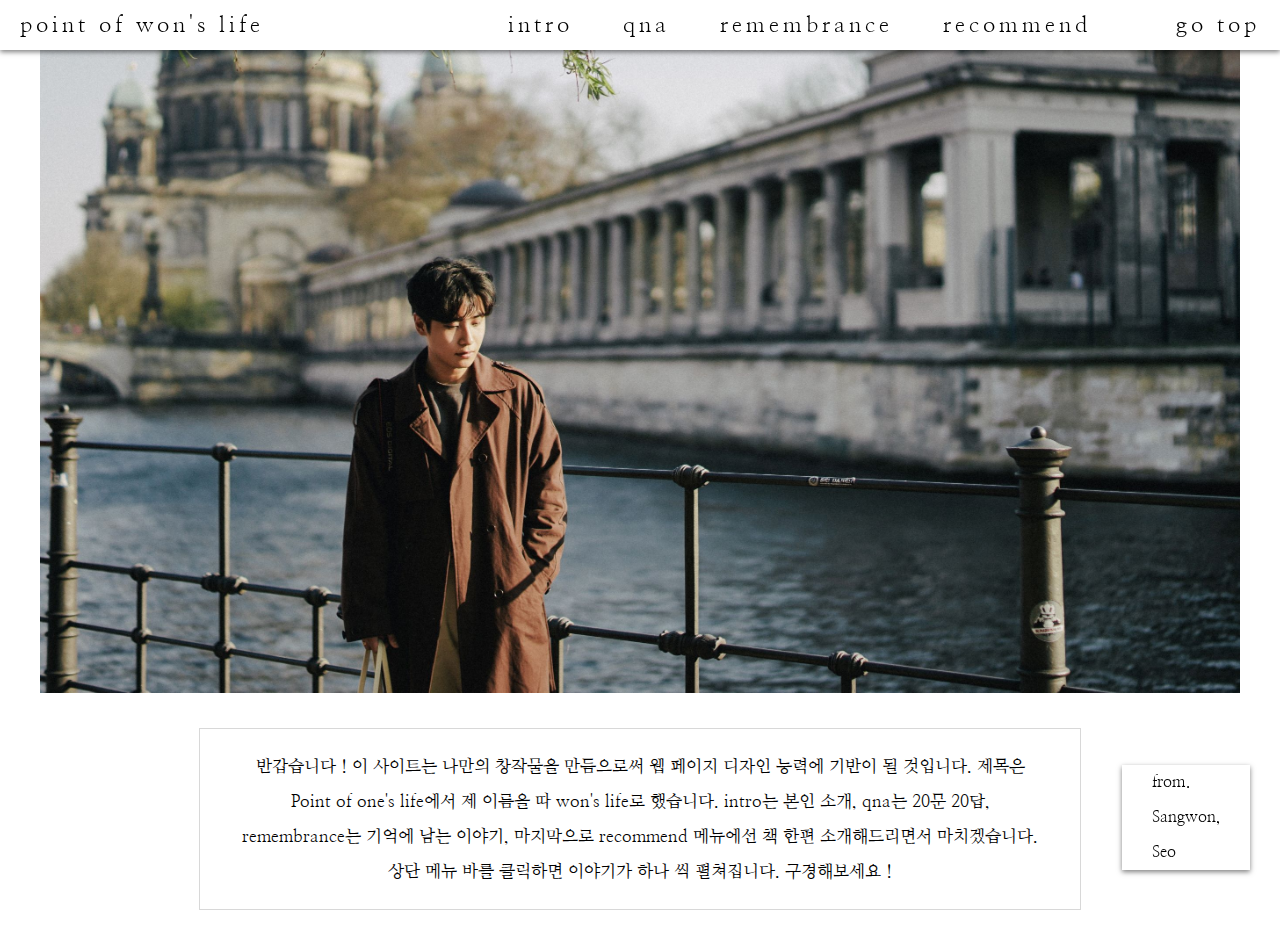
<file: profile.html>
<!DOCTYPE html>
<html lang="en" dir="ltr">
  <head>
    <meta charset="utf-8">
    <link rel="stylesheet" href="profile.css">
    <link href="https://fonts.googleapis.com/css2?family=Nanum+Myeongjo:wght@700&display=swap" rel="stylesheet">
    <title>Won's blog</title>
  </head>
  <body>
    <div class="fixed_bar">
      <div class="left_bar">
        <a href="201410499.html">point of won's life</a>
      </div>
      <div class="menu_bar">
        <label for="intro">intro</label>
        <label for="qna">qna</label>
        <label for="remem">remembrance</label>
        <label for="recom">recommend</label>
        <a href="#top">go top</a>
      </div>
    </div>
    <img class = "main_image" src="snap2-2.jpg"/>
    <div id="content">
      <input id="intro" type="radio" name="nav"/>
      <input id="qna" type="radio" name="nav"/>
      <input id="remem" type="radio" name="nav"/>
      <input id="recom" type="radio" name="nav"/>
      <div class="home">
        반갑습니다 ! 이 사이트는 나만의 창작물을 만듬으로써 웹 페이지 디자인 능력에 기반이 될 것입니다.
        제목은 Point of one's life에서 제 이름을 따 won's life로 했습니다.
        intro는 본인 소개, qna는 20문 20답, remembrance는 기억에 남는 이야기, 마지막으로 recommend 메뉴에선 책 한편 소개해드리면서 마치겠습니다.
        상단 메뉴 바를 클릭하면 이야기가 하나 씩 펼쳐집니다. 구경해보세요 !
      </div>
      <div class="intro text"><hr>
        <div class="image_box left"><img src="snap1-1.jpg" class="content_image"/><em>2019년 04월의 베를린, 프리드리히 다리에서</em></div>
        <h2>'여행을 일상처럼, 일상을 여행처럼 !'</h2>
        <h3>- Introduction</h3><br><br>
        &nbsp;좌우명입니다. 좌우명은 유명 카피라이터, 박웅현 씨의 '여덟 단어'라는 책에서 깊게 공감을 하고 느낀 말을 가져왔습니다. 이 말에서 저자는 자신의 딸에게 덧붙여 ‘파리로 여행을 갔을 때 에펠탑이나 유명 박물관을 방문하는 것도 좋지만 파리 거리에 있는 카페에서 현지인들처럼 생활하는 것이 더 멋져.’라며 여행자의 태도에 대해 조언하죠.<br><br>
        &nbsp;이 말은 안목의 중요성을 강조합니다. 우리가 여행을 가는 이유는 즐거움, 일상에서의 해방감, 그리고 경험, 안목을 넓혀 삶을 더 풍요롭게 만들기 위해서입니다. 물론 이런 여행이란 특별함을 이미 전제로 가지고 있지만 대중적인 안목에 치우치지 말고 본인의 안목과 일상과 같은 작은 것도 볼 줄 알아야 더 풍요로운 여행이 될 수 있다고 강조합니다.<br><br>
        &nbsp;일상도 마찬가지입니다. 항상 같은 패턴을 가진 일상이지만 그대로 두면 너무 우리 삶이 재미가 없잖아요. 그렇기 때문에 우리가 가장 익숙한 일상을 가만히 내버려둬선 안됩니다. 출근 길에 예쁜 건물이 있으면 사진도 찍어보고, 지나가는 행인들의 옷차림도 구경하고, 오늘 나의 친구들이나 교수님의 표정을 보면서 저 사람의 하루는 어땠을 지 상상도 해보는거죠. 우리가 가끔 하늘을 보면서 날씨가 좋음에 감사함을 느끼는 것도 같은 맥락이 아닐까요?<br><br>
        &nbsp;좌우명 이야기가 좀 길었네요. 본가는 경상남도 진주입니다. 안목과 경험이 중요한 20대를 좀 더 멋지게 보내기 위해서 서울, 건국대학교에 입학했습니다. 도시를 공부하기 위해서 지리학과에 진학했지만 컴퓨터와도 적성이 맞고 재미도 있어서 소프트웨어학과를 부전공 하고있습니다. 올해로 26살, 4학년이니까 이번 학기가 마지막이 되겠네요. 요새는 졸업이라는 큰 전환점을 두고 매일매일 긴장되지만 설레는 삶을 살고 있습니다.<br><br>
      <hr></div>
      <div class="qna text"><hr>
        <h2>내 안의 나!</h2>
        <h3>- 자문자답 20문 20답</h3>

        <div class="question"><br>1.	이름이 무엇입니까?<br>A: 서상원입니다.<br></div>
        <div class="question"><br>2.	이름에 뜻이 있나요?<br> A: 성 뒤에 좋을 상, 근원 원을 써서 좋은 것의 근원이라는 속 뜻이 있습니다.<br></div>
        <div class="question"><br>3.	서울 생활 어때요?<br>A: 대학생때 잠깐 있기 좋은 것 같아요. 사람 많은 걸 싫어하기도하고… 지금은 집이 너무 그립네요.<br></div>
        <div class="question"><br>4.	취미가 뭐예요?<br>A: 컴퓨터 게임을 너무 좋아해요. 말고도 커피 마시는 거, 음악 듣는 거, 가끔 책 읽을 읽거나 여행가는 것 좋아해요.<br></div>
        <div class="question"><br>5.	좋아하는 게임이 뭐예요?<br>A: 특정 게임을 푹 빠져서 하는 것 보다 다양한 게임을 하는 걸 좋아합니다.<br></div>
        <div class="question"><br>6.	특기가 있을까요?<br>A: 엄청 잘하진 않지만 기타연주를 할 줄 알아요. 잠깐 밴드 동아리에도 있었죠.<br></div>
        <div class="question"><br>7.	여행지 좀 추천해주세요 !<br>A: 국내 여행이라면 서울도 좋구요! 강원도 강릉이나 동해도 바다가 있어 좋아요!<br></div>
        <div class="question"><br>8.	해외여행은 어디가 가장 좋았나요?<br>A: 다 좋았지만 뉴질랜드가 가장 좋았습니다.<br></div>
        <div class="question"><br>9.	여자친구가 있나요?<br>A: 저만 바라봐주는 고맙고 이쁜 여자친구가 있습니다 !<br></div>
        <div class="question"><br>10.	좋아하는 노래나 가수가 있나요?<br>A: 다양한 장르를 좋아해서 매일 바뀌어요. 가수는 백예린 좋아합니다.<br></div>
        <div class="question"><br>11.	꿈이 있을까요?<br>A: 사람이 살기 좋은 도시를 만드는 게 꿈입니다. 인생관의 목표라면 어떤 일을 해도 행복한 사람이 되고 싶네요.<br></div>
        <div class="question"><br>12.	진로 방향은?<br>A: 지금은 공기업, LH나 관광공사에 들어가는게 목표입니다 !<br></div>
        <div class="question"><br>13.	고민이 있나요?<br>A: 고민이 많은 편은 아니지만 졸업이라는 큰 관문 앞에서 진로에 대한 고민이 많죠.<br></div>
        <div class="question"><br>14.	장점인 성격?<br>A: 감성적이에요. 매사 긍정적으로 생각하는 편이기도 하구요. <br></div>
        <div class="question"><br>15.	단점인 성격은?<br>A: 유혹에 약하고 좀 게으른 편입니다. 다혈질인 점도 단점이 될 때도 있죠. 낯을 많이 가리는 것도 있네요.<br></div>
        <div class="question"><br>16.	아르바이트 경험이 있나요?<br>A: 카페 아르바이트를 좀 했었죠. 서비스업이 생각보다 적성이 맞았던 것 같아요. 좀 더 직무적인 일은 기후연구실에서 인턴 활동을 했습니다.<br></div>
        <div class="question"><br>17.	소프트웨어학과를 부전공 한 이유?<br>A: 컴퓨터를 좋아해요. 프로그램을 잘 다루는 편이기도 해서 문과생이지만 자신감이 있었습니다.<br></div>
        <div class="question"><br>18.	소프트웨어학과에서 힘들었던 점?<br>A: 아무래도 문과졸업을 해서 수학이나 알고리즘 수업에서 힘들었죠. 하지만 코딩하는데에 있어서는 다른 학생들한테 뒤쳐진다 생각한 적은 없었습니다. 그리고 학과가 크다 보니까 부전공, 다전공생을 챙겨주지 않아 스스로 해야 했던 점이 많았어요. 특히 팀플이요.<br></div>
        <div class="question"><br>19.	인간관계가 좋은 편인가요?<br>A: 장점을 말해줄 수 있는 친구가 있다면 좋은 편이라는 생각이 드네요.<br></div>
        <div class="question"><br>20.	존경하는 사람?<br>A: 아버지를 존경합니다. 가장 존경하는 멘토이자 롤모델 이십니다. 사랑합니다 !<br></div>

      <hr></div>
      <div class="remem text"><hr>
        <div class="image_box left"><img src="auckland.png" class="content_image"/><em>뉴질랜드를 처음 들어서면 밟게 되는 도시이자 가장 큰 도시인 오클랜드의 도시 경관이다.</em></div>
        <h2>여행이 설레기만 해야하나</h2>
        <h3>- 뉴질랜드 기행문</h3>
        <p>(*제시된 사진들의 출처는 본인임)</p><br>
        &nbsp;뉴질랜드를 고등학생때부터 가고 싶었어요. 지리 선생님께서 뉴질랜드 여행이야기를 들려주시고 그곳의 사진을 보여주시면 이국적인 경관에 놀라곤 했었습니다. 후에 2017년 복무 전역을 하고 복학을 앞둔 23살에 뉴질랜드의 오클랜드에 발을 디딜 수 있었습니다. 하지만 가자마자 마주친 감정은 기대가 아니라 새로운 환경에 대한 막막함이었습니다.<br><br>
        &nbsp;혼자서는 처음으로 여행해보는 해외, 그것도 약 10,000km 떨어진 남반구의 나라는 단 100만원 돈만 가지고 있던 한 청년에게 너무 낯설고, 넓고 외로웠어요. 특히나 비수기인데다가 한국인들이 많이 가지 않는 나라이기 때문에 그 나라는 더욱 낯설었습니다. 그렇기에 인터넷에서도 뉴질랜드에 대해선 많은 정보를 찾을 수 없었습니다. 아차 싶었죠. 돈도 별로 없고 계획이라도 짜고 왔어야 했는데… 여기서 약 한 달 동안 어떻게, 뭘 하면서 있지? 라는 생각이 계속해서 들었습니다. (숙소나 교통편도 3일치만 예약해서 입국했습니다. 너무 막막했죠.)<br><br><br>
        <div class="image_box right"><img src="taupo.jpg" class="content_image"/><em>뉴질랜드는 화산활동이 활발해 지열 발전소가 전력 생산량의 상당량을 차지한다. 사진 속 장소는 와이라케이 발전소이다.</em></div>
        &nbsp;뉴질랜드는 한국의 약 2.5배의 면적을 가지고 있지만 인구는 한국이 10배 더 많습니다. 오클랜드를 벗어나면 밤 8시만 되어도 돌아다니는 사람 하나 찾기 힘들죠. 이런 상황에서 뉴질랜드의 경관이 아무리 아름답다 한들, 눈에 들어 왔겠습니까. 건물 하나 찾기 힘든 자연은 공허함만 남겨주었고 오히려 저를 우울하게 만들었어요. 시골 도시에서 자랐기에 자연이 익숙하다 생각했던 저의 큰 오산이었습니다.<br>
        &nbsp;23일 일정에 4일정도 그렇게 우울하게 보냈지만 다행히도 금방 익숙해졌습니다. 정확히는 우울해지는 것에 지겨워 했던 것 같아요. 동시에 뉴질랜드의 때묻지 않은 자연 경관도 지겨워지더라고요. 대신에 이 나라의 도시에 있는 것을 감사하게 생각하고, 좌우명인 ‘여행을 일상처럼!’을 행하기로 결심했죠. 관광지 대신에 경로에 있는 도시들에서 그냥 길, 골목을 따라서 다녔습니다. 아침에는 조깅도 하고, 중간에 사진도 찍고 카페에서 커피도 마시고 서점에 가서 책도 읽어보고 말이죠. (식당은 사치였어요. 뉴질랜드 식으로 한 끼를 먹으려면 적게는 2만원 가량 지불해야 합니다.)<br><br><br>
        <div class="image_box left"><img src="queenstown1.jpg" class = "content_image"/><em>뉴질랜드는 북섬, 남섬으로 이루어져 있다. 남섬은 북섬과 다르게 황무지가 많아 여행하는 내내 '연금술사'소설의 주인공이 된 듯 했다.</em></div>
        <br>&nbsp;사실 관광지를 가는 것도 귀찮았습니다. 대부분 ‘뉴질랜드에서 가야하는 곳’은 도시에서 멀리 떨어져있고 한 장소를 방문하면 하루를 다 잡아먹는 스케쥴을 소화해야하거든요. 특히나 저 같은 학생들은 대중교통을 이용해야 하는데, 인구 적고 넓은 나라에 버스가 많이 다닐 리 없었습니다. 한국과 비유하자면 서울에서 강릉 가는 왕복 버스가 가격은 5만원, 하루에 두 대, 그것도 이른 아침 시간에만 있는 느낌입니다. 그래서 자연 경관을 보는 여행에서 도시를 구경하는 여행으로 전향하게 됐죠.<br><br>
        <div class="image_box right"><img src="postcard.jpg" class = "content_image"/><em>여행 때 찍은 사진으로 엽서를 만들었다. 기념품 대신에 지인들에게 선물로 줬는데 이게 꽤 반응도 좋고 재미도 쏠쏠했다.</em></div>
        <br><br><br><br>&nbsp;물론 뉴질랜드의 자연 경관은 훌륭합니다. 힐링과 레저가 가장 잘 어울리는 관광을 할 수 있는 나라죠. 하지만 만약 후에 여유가 됐을 때 여행을 간다면 반드시 차를 렌트해서 다닐 것 같네요. 뉴질랜드의 목가적인 풍경을 버스에서 창으로만 보는 것은 너무 아쉬웠습니다.<br><br><br>
        &nbsp;가장 기억에 남고 다시 가라면 가장 가고 싶은 나라입니다. 힘든 기억은 오래 남고 후에는 흔히 말하는 추억 보정이 들어가잖아요. 소극적이었던 태도 때문에 아쉬운 점도 많았어요. 의미도 있었습니다. 내가 누구인지, 무엇을 원하는 지에 대해 많은 생각을 하게 되더라구요. 왜냐하면 그곳에서 저는 누구의 간섭도 받지 않는 혼자였으니까요. 주어진 긴 시간을 스스로가 해보고 싶은 것을 찾아서 하려고 많은 노력을 했던 것 같습니다.<br><br><br>Date: 2020.04.22

      <hr></div>
      <div class="recom text"><hr>

        <h2><em>“나는 말일세, 바로 이런 운명이었던 거라네”</em></h2>
        <h3>- 위화의 '인생' 중 p. 250</h3><br><br>

        &nbsp;이 책을 처음 접한 건 정확히 기억 나지 않지만 한창 책 읽기를 싫어했던 초등학생 때였던 것 같습니다. 독서의 중요성을 강조하던 가정에서 자랐지만 오히려 책 읽기를 더 싫어했어요. 이 책을 읽으면서 슬픈 장면에선 슬퍼서 울고 기쁜 장면에선 기뻐서 울었던 건 확실히 기억이 나네요. 그리고 이 책을 읽고나서 책이 재밌을 수 있다는 생각을 했습니다. 그러다가 20년, 올해 초에 중고 책방에서 발견한 이 책을 다시 읽어보고 싶다는 충동이 생겼어요.<br><br>
        &nbsp;‘인생’ 혹은 ‘살아가는 것(개정판 이전)’의 제목인 이 책은 이야기의 구성이 독특합니다. 부잣집 도련님이 가난한 농부로 전락한 ‘푸구이’가 민요를 수집하는 직업을 가진 ‘나’라는 제 3의 인물에게 자신의 일생을 얘기해주면서 시작되죠. 이런 구성이 소설의 보통 구성보다 ‘푸구이’라는 사람의 이야기가 좀 더 이야기스러워지게 만들고 전달력이 친근하게 해준 것 같습니다.<br><br><br>
        <div class="quote">
          <em>“푸구이, 더 이상 나를 속이지 마세요. 나 유칭이 죽었다는 거 알아요.”<br>
          자전의 말에 나는 그 자리에 우뚝 선 채 꼼짝도 할 수가 없었다네. 다리도 확 풀려버렸지. 그러고 있는데 목 주변이 서서히 젖어들더군. 자전의 눈물이었네.<br>
          “유칭을 보러 가게 해주세요.”<br>
          ...중략...<br>
          유칭의 무덤 앞에 이르자 자전은 등에서 내려달라고 하더니, 무덤 위에 그대로 엎어졌다네. 눈물이 비 오듯 쏟아졌고, 무덤 위에 놓은 두 손은 꼭 유칭을 쓰다듬는 듯했지. 하지만 기력이 없어 손가락 몇 개를 꼼지락거릴 뿐이었어. 그런 모습을 보니 괴로워서 숨이 탁 막혀버릴 것 같더구먼. 그렇게 몰래 묻어서 자전이 마지막으로 아들 녀석 얼굴 한번 못 보게 하면 안 되는 거였는데.
          (p. 179, 3장)</em>
        </div>

        <br><br>&nbsp;주인공의 아들인 ‘유칭’이 12살이라는 어린 나이에 허무하게 숨을 거두는 장면 중 하나를 가져왔습니다. 독자에게 ‘유칭’은 객관적인 제 3자의 시선이 아닌 아버지의 시선에서 보여지기 때문에 주인공에게 아들은 어떤 존재인지, 아들을 어떻게 생각하는지에 대해 너무나도 잘 알게 만들었어요. 그리고 죽음이라는 극적인 전개로 독자들에게 더 큰 충격을 줍니다. 이 사건 외에 다른 인물들도 ‘푸구이’에 의해 이야기되기 때문에 사건이 일어날 때 주인공의 감정에 더 깊은 공감을 이끌어냅니다.<br><br>
        &nbsp;위화의 소설 중 우리나라에 꽤 알려진 건 ‘허삼관 매혈기’, ‘인생’ 그리고 ‘형제’가 있습니다. 그 중 우리나라에서 잘 알려진 허삼관 매혈기는 우리나라에선 하정우, 하지원이 주연으로 출연한 영화, ‘허삼관’으로 각색되기도 했죠. 중국의 소설이라 감성이 우리와 다를 줄 알았지만 영화까지 발전하게 된 것을 보아 특유의 해학적인 묘사와 행동이 한국의 감성과 꽤 맞았나 봅니다. 이 세 가지 소설에는 모두 가족사, 가족소설, 농촌 배경이라는 공통점이 있습니다. 사회적 배경은 독자와 많이 다릅니다. 우리가 농촌 사회를 겪어본 세대는 아니잖아요. 위화의 소설은 독자와의 배경적 괴리에도 불구하고 가족의 이야기 안에서 그의 글귀, 표현, 주인공의 행동과 감정변화는 분명히 읽는 사람의 감정을 자극시킵니다. 특히 주인공의 슬픈 감정을 숨김없이 직접적으로 표현하고 동시에 가족이라는 삶의 근본적인 소재를 사용했다는 점은 어느 독자나 주인공의 감정에 공감하게 만드는 것 같아요.<br><br>
        <div class="quote">
          <em>내 한평생을 돌이켜보면 역시나 순식간에 지나온 것 같아. 정말 평범하게 살아왔지. 아버지는 내가 가문을 빛내기를 바라셨지만, 당신은 사람을 잘못 보신 게야. 나는 말일세, 바로 이런 운명이었던 거라네. 젊었을 때는 조상님이 물려준 재산으로 거드름을 피우며 살았고, 그 뒤로는 점점 볼품없어졌지. 나는 그런 삶이 오히려 괜찮았다고 생각하네. 내 주변 사람들을 보게나. 룽얼과 춘성, 그들은 한바탕 위세를 떨치기는 했지만 제 명에 못 죽었지 않은가. 사람들은 그저 평범하게 사는 게 좋은 거야. 아옹다옹해봐야 자기 목숨이나 내놓게 될 뿐이라네. 나를 보게나. 말로 하자면 점점 꼴이 우스워졌지만 명줄은 얼마나 질기냔 말이야. 내가 아는 사람들은 하나가 죽으면 또 하나가 죽고 그렇게 다 떠나갔지만, 나는 아직 살아 있지 않은가. (p. 250, 마지막 장)</em>
        </div>
        <br><br>&nbsp;이야기를 많이 해주고 싶어하는 성격 덕분에 이 소설을 이미 주변에 많이 추천 하고 있습니다. 너무 슬펐다는 반응이 많았어요. 이야기도 재밌고 감성적이지만 작가가 말하고자 하는 바 역시 중요하겠죠. 그래도 제목이 ‘인생’이니까요 ! 간단히 저의 생각과 함께 추천의 글을 맺겠습니다. 마지막에 푸구이는 자신의 인생은 평범했고 그것이 운명과 맞아 결국 지금까지 살아있는 원동력이 되었음을 강조하는데요. ‘인생은 부제, 살아 간다는 것 자체를 위해 살아가는 것 그 과정이지 그 이외의 것은 사실 아무것도 아니다.’ 정도로 맺을 수 있을거 같습니다. 마지막 인용은 멀쩡하지 않은 신랑을 다행이라 여기는 해학적이면서도 슬픈 상황을 가져왔습니다.<br><br>
        <div class="quote">
          <em>“푸구이, 내 펑샤의 혼처를 찾았네. 성안에 살고 운송 일을 하는데, 돈을 아주 많이 번다네.”<br>
          조건이 그렇게 좋다는 게 믿기지가 않아서 대장이 장난을 치는 줄 알았지.<br>
          “대장님, 놀리지 마세요."<br>
          “내가 왜 장난을 쳐? 이름은 완얼시이고, 머리가 한쪽으로 기울어진 사람이라네. 머리통을 어깨에 기대고 있는데, 아무리 해도 똑바로 서질 않는다는군.”<br>
          머리가 한쪽으로 기울어졌다는 소리를 듣고 나서야 그 말을 믿을 수 있었지.<br>
          ...중략...<br>
          “조건이 그렇게 좋은 사람이 우리 펑샤를 원할까요?”<br>
          “그런데 머리가 한쪽으로 기울었대.”<br>
          자전도 그제야 조금 마음을 놓았지. (p. 212)</em><br>
        </div>

      <hr></div>
    </div>
    <footer>
      from.<br>
      Sangwon,<br>
      Seo
    </footer>
  </body>
</html>
</file>
<file: profile.css>
* {
   margin: 0;
   padding: 0;
 }
 hr {
   margin: 30px 0;
   color: #D8D8D8
 }
 a {
   text-decoration: none;
   color:black;
 }
 a:visited {
   color:black;
 }
 body {
   margin: 0 auto;
   padding: 0;
   width: 1200px;
   font-family: 'Nanum Myeongjo', serif;
 }
 .fixed_bar {
   position:fixed;
   background-color:white;
   top: 0;
   left: 0;
   width:100%;
   height: 50px;
   line-height: 50px;
   overflow: hidden;
   text-align: center;
   box-shadow: 0 2px 5px 0 rgba(0,0,0,0.5);
   font-size: 22px;
   letter-spacing: 4px;
 }
.left_bar {
  float: left;
  padding-left: 20px;
}
.menu_bar {
  float:right;
  display: block;
  height: 50px;
  line-height: 50px;
  text-align: center;
  margin-right: 20px;
  overflow:hidden;
}
label {
  display:block;
  height:50px;
  line-height: 50px;
  text-align: center;
  padding: 0 25px;
  float: left;
}
label:hover {
  background:#D8D8D8
}
#recom {display:none;}
#qna {display:none;}
#remem {display:none;}
#intro {display:none;}

.main_image {
  margin-top: 50px;
  width:100%;
}
.intro {
  display:none;
}
.qna {
  display:none;
}
.remem {
  display:none;
}
.recom {
  display:none;
}
#intro:checked ~ div.intro {
  display: block;
}
#qna:checked ~ div.qna {
  display: block;
}
#remem:checked ~ div.remem {
  display: block;
}
#recom:checked ~ div.recom {
  display: block;
}
label + a {
  margin-left: 60px;
}
.home {
  margin: 30px auto;
  padding: 20px 40px;
  text-align:center;
  line-height: 35px;
  width: 800px;
  border: 1px solid #D8D8D8;
  font-size: 17px;
}
input:checked ~ .home {
  display: none;
}
.image_box {
  display: block;
  padding: 0px;
  margin: 10px 30px;
  width: 45%;
  height: auto;
  line-height: 25px;
  text-align:center;
}
.left {
  float:left;
}
.right {
  float:right;
}
.content_image {
  display: block;
  width: 100%;
  float:left;
}
.text {
  float:left;
  line-height: 35px;
  padding: 0 30px;
  font-size: 17px;
}
.image_box > em {
  display: block;
  width: 80%;
  margin: 10px auto 0 auto;
  font-size: 14px;
}
.quote {
  width: 75%;
  margin: 10px auto;
  border: 1px solid #D8D8D8;
  padding: 30px;
}
footer {
  display: block;
  position: fixed;
  bottom: 0;
  right: 0;
  line-height: 35px;
  margin: 0 30px 30px 0;
  padding: 0 30px;
  box-shadow: 0 2px 5px 0 rgba(0,0,0,0.5);
}
</file>
